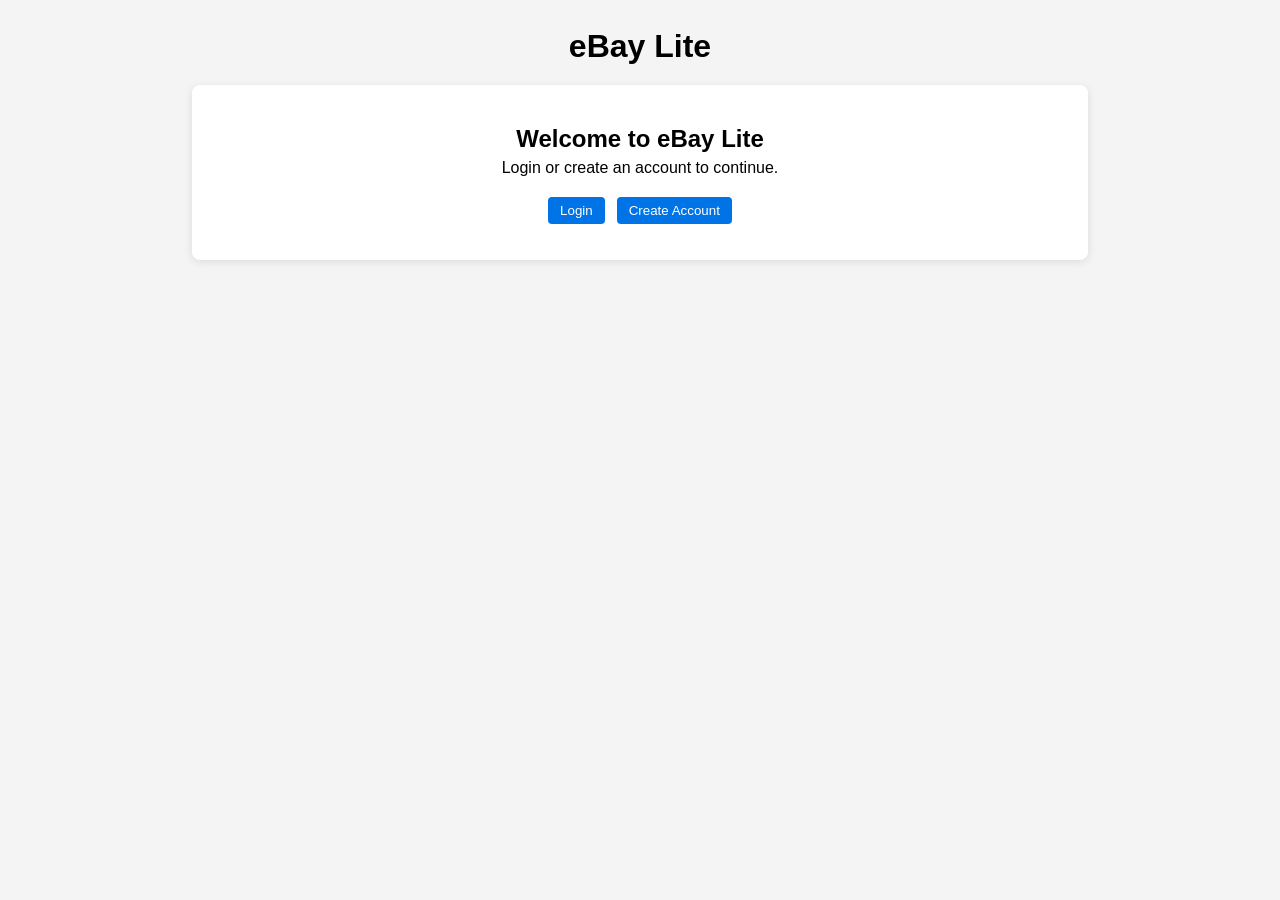
<file: frontend/index.html>
<!DOCTYPE html>
<html>

<head>
    <title>eBay Lite</title>
    <link rel="stylesheet" href="style.css">
</head>

<body>

    <header>
        <h1>eBay Lite</h1>
    </header>

    <div class="container">
        <h2 class="page-title">Welcome to eBay Lite</h2>
        <p class="page-subtitle">Login or create an account to continue.</p>

        <div class="auth-actions">
            <button id="showLoginBtn" type="button">Login</button>
            <button id="showCreateBtn" type="button">Create Account</button>
        </div>

        <div id="loginBlock" class="auth-block hidden">
            <h3>Login</h3>
            <form id="loginForm">
                <input id="loginUsername" type="text" name="loginUsername" placeholder="Username" required>
                <input id="loginPassword" type="password" name="loginPassword" placeholder="Password" required>
                <button type="submit">Continue</button>
            </form>
        </div>

        <div id="createBlock" class="auth-block hidden">
            <h3>Create Account</h3>
            <form id="signupForm">
                <input id="createUsername" type="text" name="createUsername" placeholder="Username" required>
                <input id="createPassword" type="password" name="createPassword" placeholder="Password" required>
                <button type="submit">Continue</button>
            </form>
        </div>

        <p id="authMessage"></p>
    </div>

    <script src="auth.js"></script>

</body>

</html>
</file>
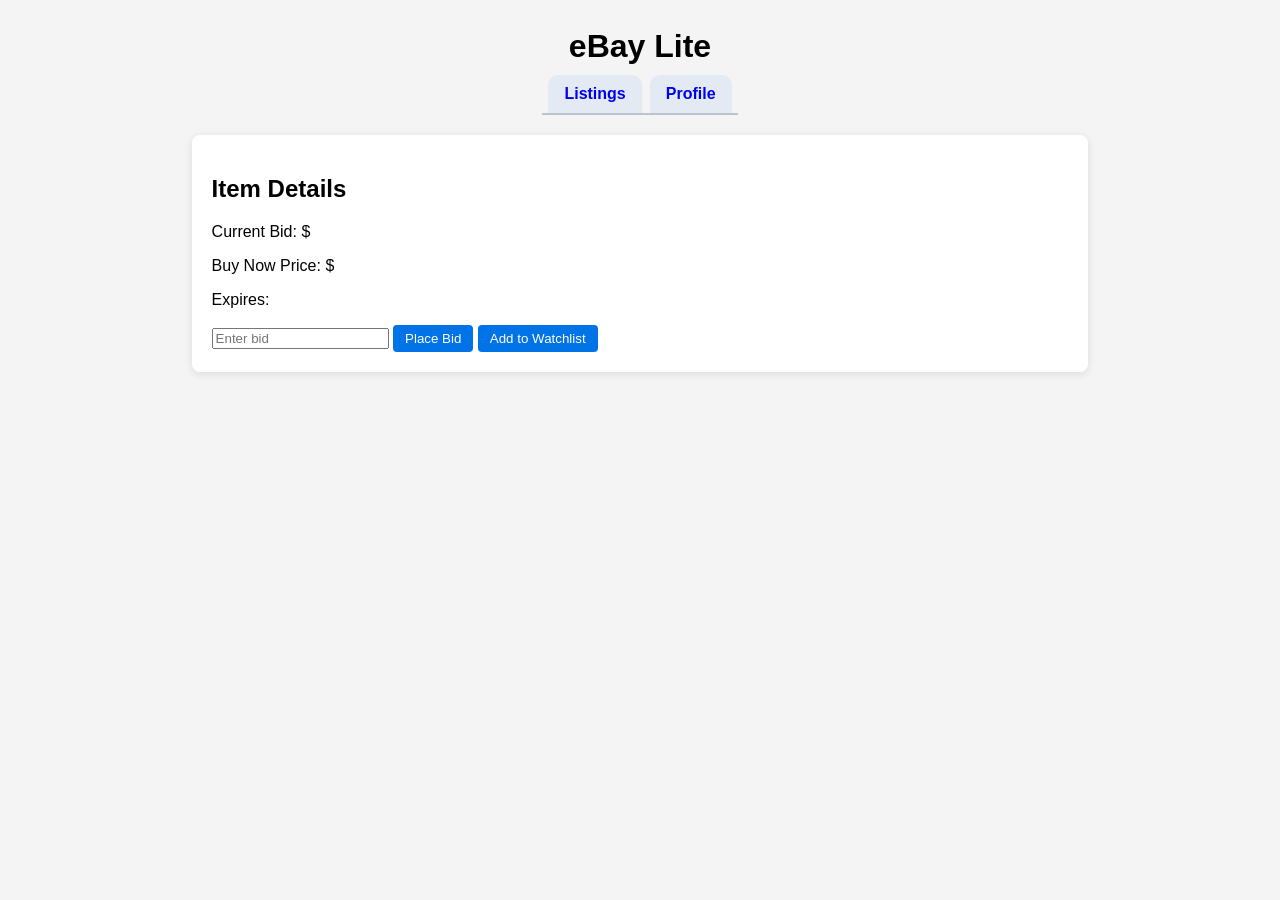
<file: frontend/item.html>
<!DOCTYPE html>
<html>

<head>
    <title>Item Details</title>
    <link rel="stylesheet" href="style.css">
</head>

<body>

    <header>
        <h1>eBay Lite</h1>
	<nav class="tab-nav">
		<a class="tab-link" href="./marketplace.html">Listings</a>
		<a class="tab-link" href="./profile.html">Profile</a>
	</nav>
    </header>

    <div class="container">

        <h2>Item Details</h2>
        <h3 id="itemName"></h3>
	
	<p id="description"></p>
        <p>Current Bid: $<span id="currentBid"></span></p>
        <p>Buy Now Price: $<span id="buyNow"></span></p>
        <p>Expires: <span id="expires"></span></p>

        <input id="bidAmount" placeholder="Enter bid">

        <button onclick="placeBid()">Place Bid</button>
	<button onclick="addToWatchlist()">Add to Watchlist</button>
    </div>

    <script src="item.js"></script>
    <script src="auth.js"></script>

</body>

</html>
</file>
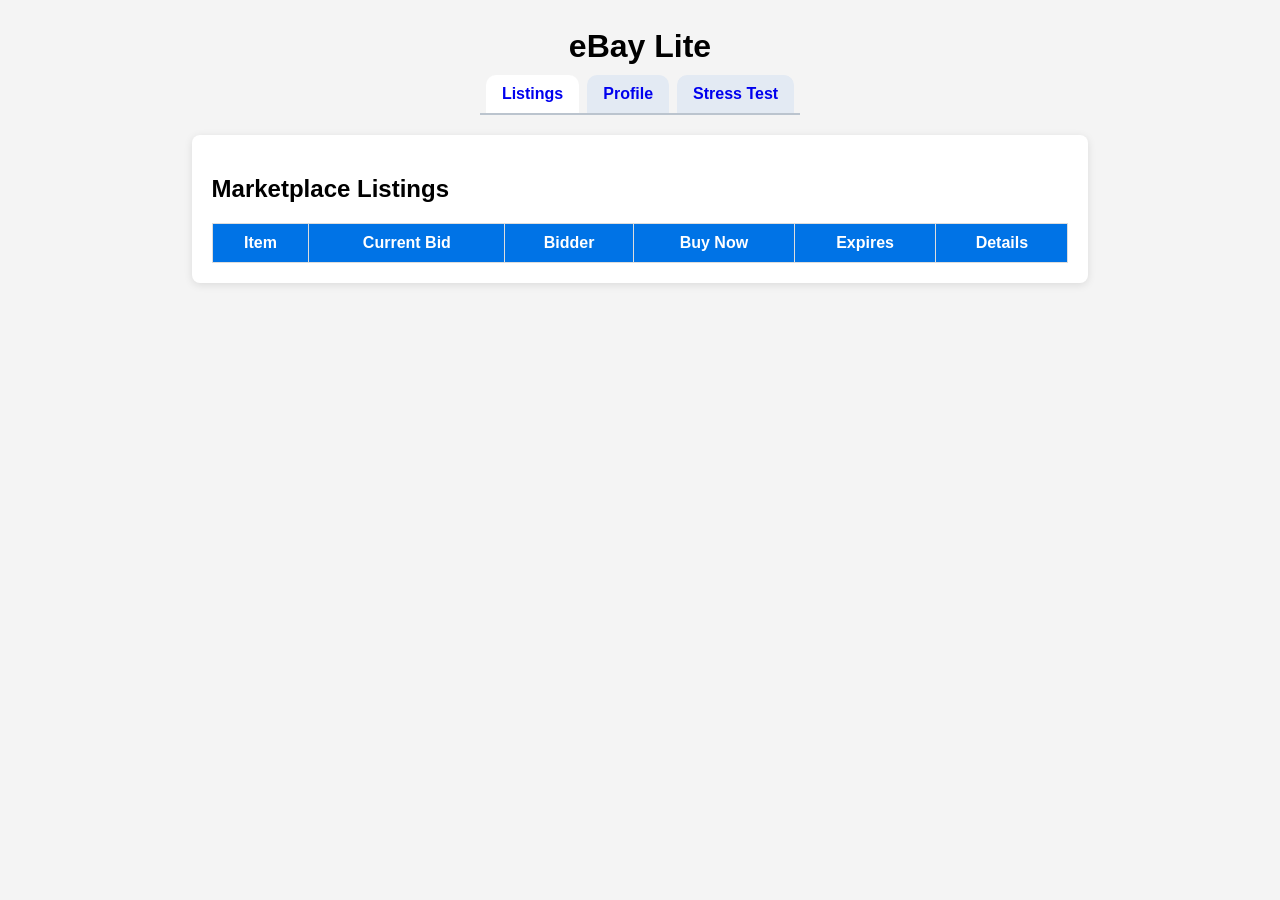
<file: frontend/marketplace.html>
<!DOCTYPE html>
<html>

<head>
    <title>eBay Lite Marketplace</title>
    <link rel="stylesheet" href="style.css">
</head>

<body>

    <header>
        <h1>eBay Lite</h1>

        <nav class="tab-nav">
            <a class="tab-link active" href="/marketplace.html">Listings</a>
            <a class="tab-link" href="/profile.html">Profile</a>
            <a class="tab-link" href="/stressTest.html">Stress Test</a>
        </nav>
    </header>

    <div class="container">

        <h2>Marketplace Listings</h2>
        <table id="itemsTable">

            <thead>
                <tr>
                    <th>Item</th>
                    <th>Current Bid</th>
                    <th>Bidder</th>
                    <th>Buy Now</th>
                    <th>Expires</th>
                    <th>Details</th>
                </tr>
            </thead>

            <tbody></tbody>

        </table>

    </div>

    <script src="listingsApi.js"></script>
    <script src="auth.js"></script>

</body>

</html>
</file>
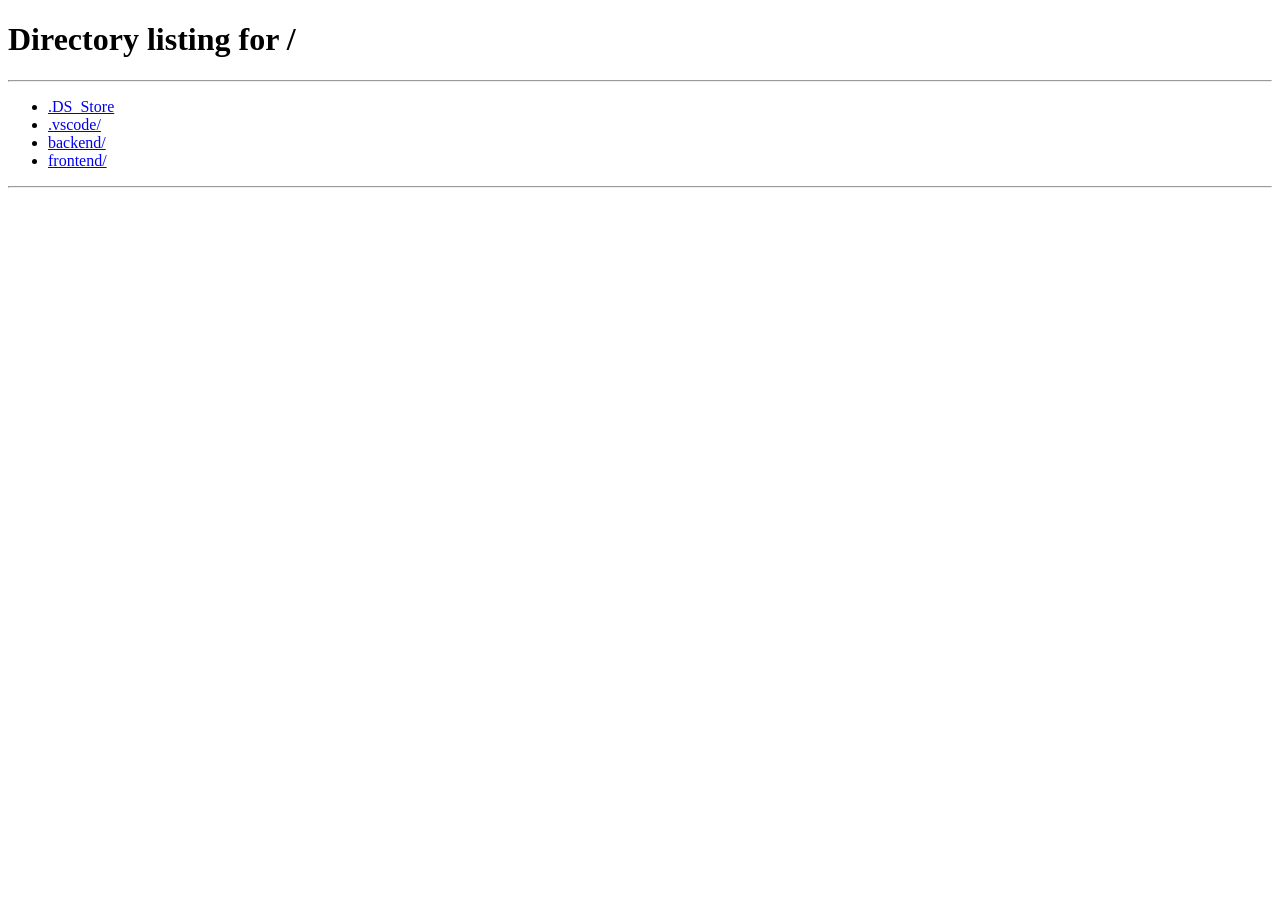
<file: frontend/profile.html>
<!DOCTYPE html>
<html>

<head>
    <title>User Profile</title>
    <link rel="stylesheet" href="style.css">
</head>

<body>

    <header>
        <h1>eBay Lite</h1>

        <nav class="tab-nav">
            <a class="tab-link" href="/marketplace.html">Listings</a>
            <a class="tab-link active" href="/profile.html">Profile</a>
            <a class="tab-link" href="/stressTest.html">Stress Test</a>
        </nav>
    </header>

    <div class="container">

        <h2>User Profile</h2>
        <h3 id="userName">Demo User</h3>
        <h3>Create Listing</h3>
        <form id="createListingForm" class="listing-form">
            <input id="listingName" type="text" placeholder="Item name" required>
            <input id="listingDescription" type="text" placeholder="Description" required>
            <input id="listingPrice" type="number" min="0.01" step="0.01" placeholder="Buy now price" required>
            <label for="listingExpireDate">Expire date</label>
            <input id="listingExpireDate" type="date" required>
            <label for="listingAddHours">Expire hour</label>
            <select id="listingAddHours" required>
                <option value="0">12AM</option>
                <option value="1">1AM</option>
                <option value="2">2AM</option>
                <option value="3">3AM</option>
                <option value="4">4AM</option>
                <option value="5">5AM</option>
                <option value="6">6AM</option>
                <option value="7">7AM</option>
                <option value="8">8AM</option>
                <option value="9">9AM</option>
                <option value="10">10AM</option>
                <option value="11">11AM</option>
                <option value="12">12PM</option>
                <option value="13">1PM</option>
                <option value="14">2PM</option>
                <option value="15">3PM</option>
                <option value="16">4PM</option>
                <option value="17">5PM</option>
                <option value="18">6PM</option>
                <option value="19">7PM</option>
                <option value="20">8PM</option>
                <option value="21">9PM</option>
                <option value="22">10PM</option>
                <option value="23">11PM</option>
            </select>
            <div class="listing-form-actions">
                <button type="submit">Create</button>
                <button id="cancelCreateListingBtn" type="button" class="danger-btn">Cancel</button>
            </div>
        </form>

        <h3>Watchlist</h3>
        <ul id="watchlist"></ul>

        <h3>Auction History</h3>
        <ul id="history"></ul>

        <h3>Sold Items</h3>
        <ul id="sold"></ul>

        <h3>Bids</h3>
        <ul id="bids"></ul>

        <div class="profile-actions">
            <button type="button" class="signout-btn">Sign Out</button>
            <button type="button" class="delete-account-btn danger-btn">Delete Account</button>
        </div>
        <p id="profileActionMessage"></p>

    </div>
    <button id="printLogsBtn" type="button" class="print-logs-btn">Print Logs</button>

    <script src="profile.js"></script>
    <script src="auth.js"></script>

</body>

</html>
</file>
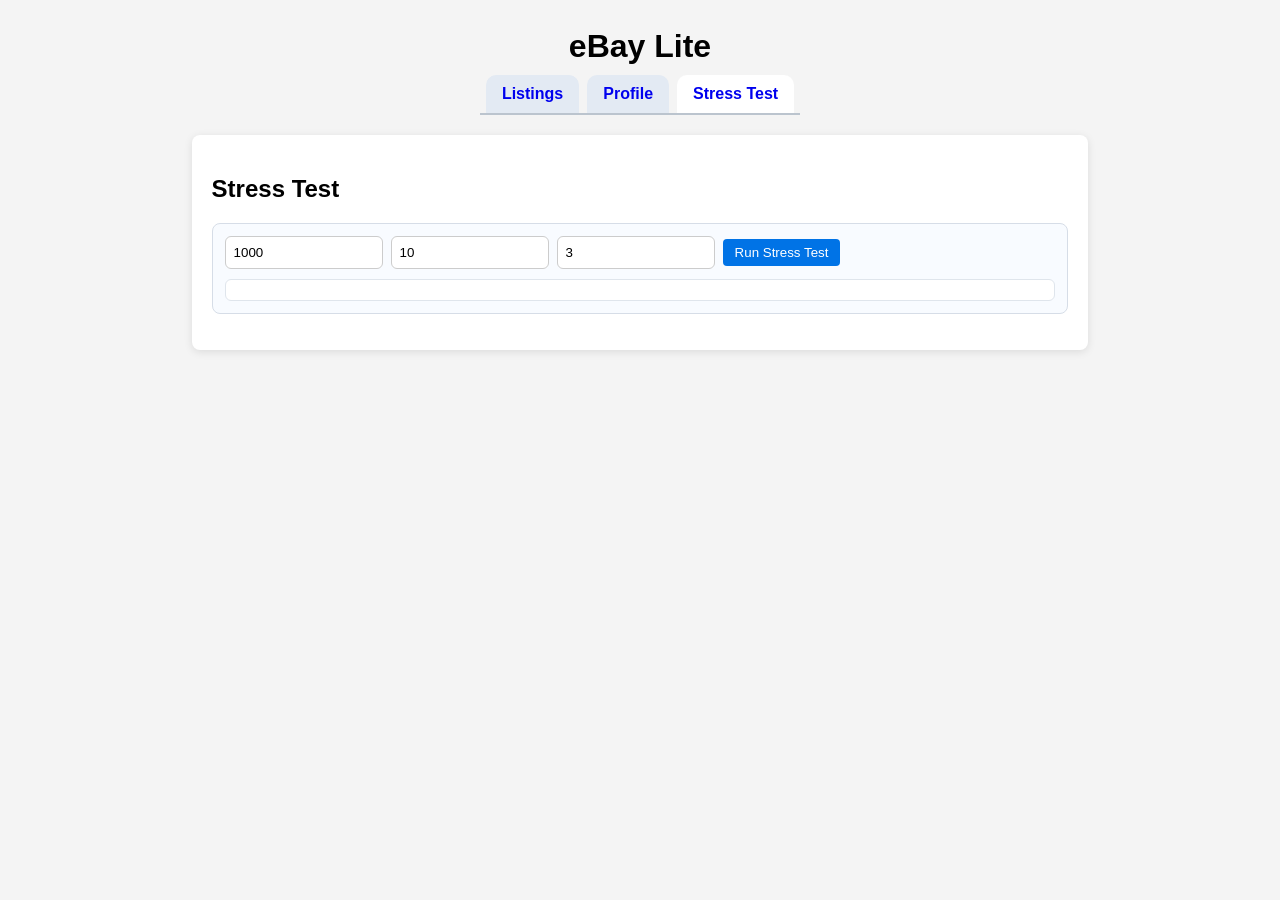
<file: frontend/stressTest.html>
<!DOCTYPE html>
<html>

<head>
    <title>eBay Lite Stress Test</title>
    <link rel="stylesheet" href="style.css">
</head>

<body>

    <header>
        <h1>eBay Lite</h1>
        <nav class="tab-nav">
            <a class="tab-link" href="/marketplace.html">Listings</a>
            <a class="tab-link" href="/profile.html">Profile</a>
            <a class="tab-link active" href="/stressTest.html">Stress Test</a>
        </nav>
    </header>

    <div class="container">
        <h2>Stress Test</h2>
        <section class="stress-test-panel">
            <div class="stress-test-controls">
                <input id="stressItemCount" type="number" min="1" max="5000" value="1000" placeholder="Items">
                <input id="stressUserCount" type="number" min="1" max="500" value="10" placeholder="Users">
                <input id="stressBidsPerItem" type="number" min="1" max="20" value="3" placeholder="Bids per item">
                <button id="runStressTestBtn" type="button">Run Stress Test</button>
            </div>
            <p id="stressTestMessage"></p>
            <div id="stressTestStats" class="stress-test-stats hidden"></div>
        </section>
    </div>

    <script src="stressTest.js"></script>
    <script src="auth.js"></script>
</body>

</html>
</file>
<file: frontend/style.css>
body{
font-family:Arial;
background:#f4f4f4;
padding:20px;
}

header{
display:flex;
flex-direction:column;
align-items:center;
margin-bottom:20px;
}

header h1{
margin:0;
text-align:center;
}

nav{
margin-top:10px;
}

nav a{
margin-right:10px;
text-decoration:none;
font-weight:bold;
}

.tab-nav{
display:flex;
gap:8px;
flex-wrap:wrap;
justify-content:center;
margin-top:10px;
border-bottom:2px solid #bbc4ce;
padding:0 6px;
text-decoration: none;
}

.tab-link{
margin-right:0;
padding:10px 16px;
border-radius:10px 10px 0 0;
background:#e3eaf3;
font-weight:bold;
white-space:nowrap;
}

.tab-link.active{
background:#ffffff;
border-color:#cfd8e3;
}

.container{
background:white;
padding:20px;
margin:auto;
width:70%;
border-radius:8px;
box-shadow:0 2px 8px rgba(0,0,0,0.1);
}

.page-title{
text-align:center;
margin-bottom:6px;
}

.page-subtitle{
text-align:center;
margin-top:0;
margin-bottom:20px;
}

.auth-actions{
display:flex;
justify-content:center;
gap:12px;
margin-bottom:16px;
}

.auth-block{
border:1px solid #ddd;
border-radius:8px;
padding:16px;
width:320px;
margin:0 auto;
background:#fafafa;
}

.auth-block h3{
margin-top:0;
text-align:center;
}

.auth-block input{
display:block;
width:100%;
margin-bottom:10px;
padding:8px;
border:1px solid #ccc;
border-radius:6px;
box-sizing:border-box;
}

.hidden{
display:none;
}

#authMessage{
text-align:center;
margin-top:12px;
font-weight:bold;
}

table{
width:100%;
border-collapse:collapse;
}

th, td{
padding:10px;
border:1px solid #ddd;
text-align:center;
}

th{
background:#0073e6;
color:white;
}

button{
padding:6px 12px;
background:#0073e6;
color:white;
border:none;
border-radius:4px;
cursor:pointer;
}

.signout-btn{
margin-top:14px;
}

.profile-actions{
display:flex;
gap:10px;
margin-top:14px;
}

#createListingBtn{
margin-bottom:12px;
}

.listing-form{
display:flex;
flex-direction:column;
gap:8px;
max-width:380px;
margin-bottom:16px;
}

.listing-form input{
padding:8px;
border:1px solid #ccc;
border-radius:6px;
}

.listing-form select{
padding:8px;
border:1px solid #ccc;
border-radius:6px;
}

.listing-form label{
font-size:14px;
font-weight:bold;
}

.listing-form-actions{
display:flex;
gap:8px;
}

.danger-btn{
background:#c62828;
}

#profileActionMessage{
margin-top:10px;
font-weight:bold;
}

.print-logs-btn{
position:fixed;
left:20px;
bottom:20px;
z-index:1000;
}

.stress-test-panel{
margin-bottom:16px;
padding:12px;
border:1px solid #d6dde7;
border-radius:8px;
background:#f8fbff;
}

.stress-test-panel h3{
margin-top:0;
margin-bottom:10px;
}

.stress-test-controls{
display:flex;
gap:8px;
align-items:center;
flex-wrap:wrap;
}

.stress-test-controls input{
padding:8px;
border:1px solid #ccc;
border-radius:6px;
width:140px;
}

.stress-test-stats{
display:grid;
grid-template-columns:repeat(auto-fit, minmax(220px, 1fr));
gap:6px;
margin-top:10px;
padding:10px;
border-radius:6px;
background:white;
border:1px solid #dfe5ec;
}

#stressTestMessage{
margin:10px 0 0;
font-weight:bold;
}
</file>
